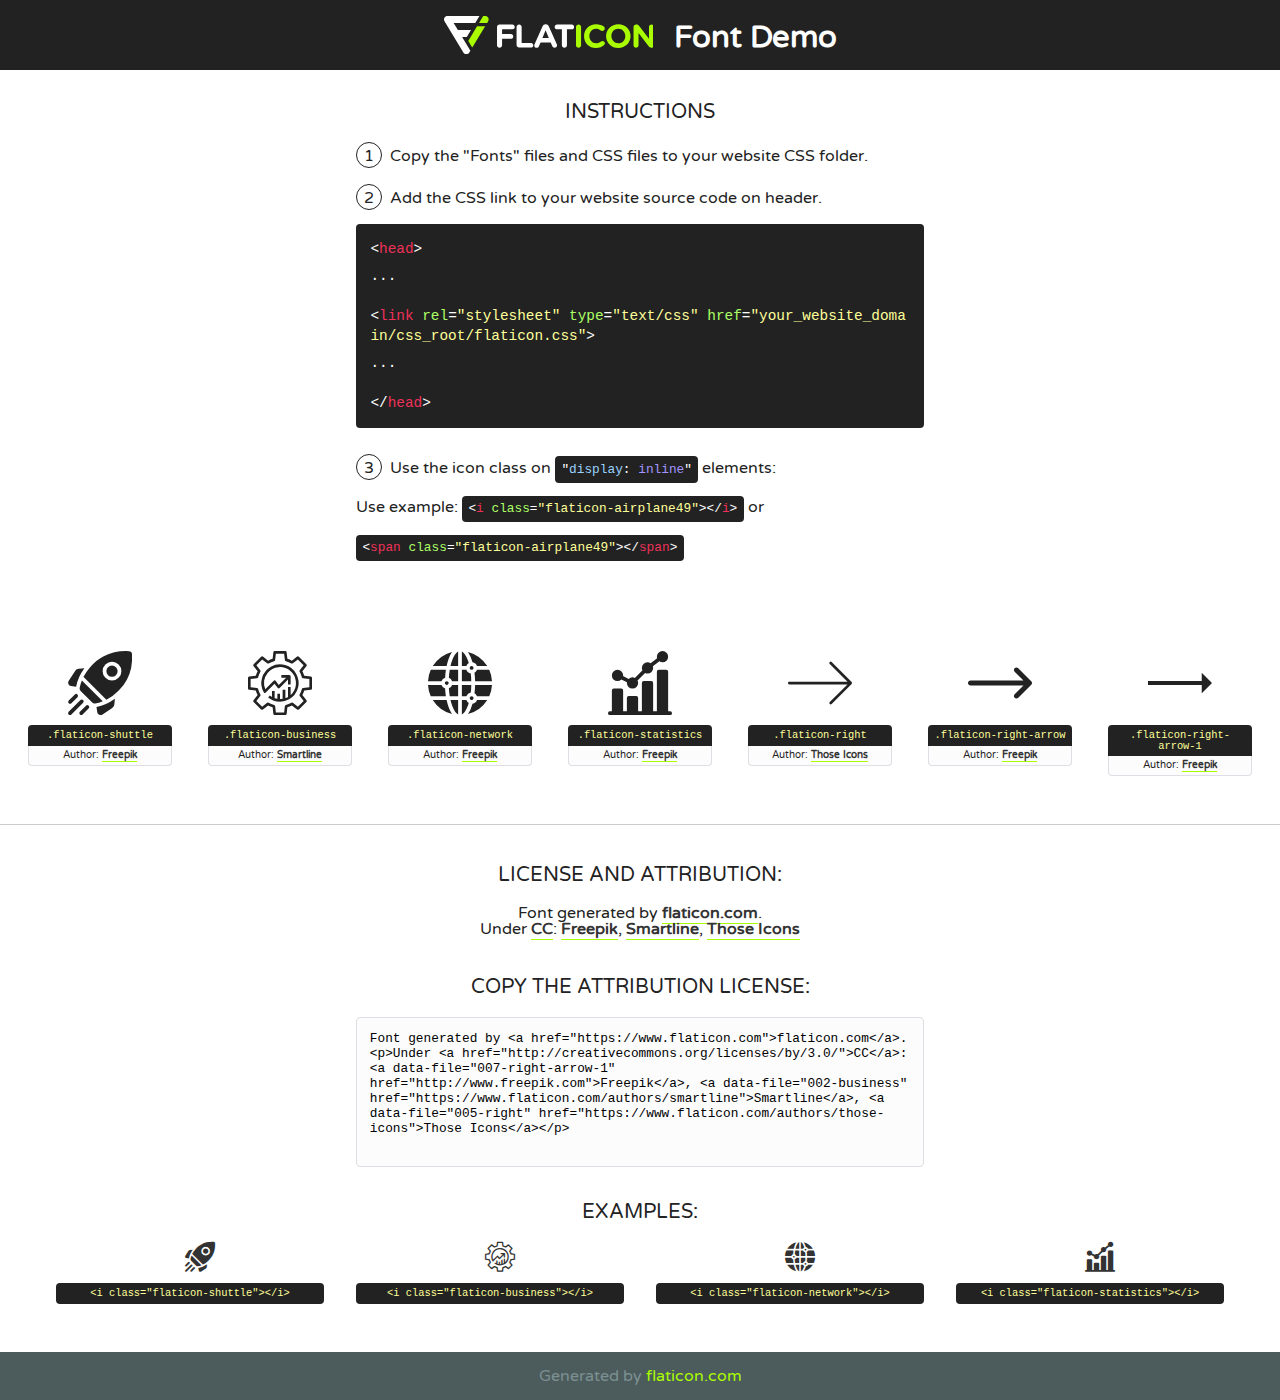
<file: assets/font/flaticon.html>
<!DOCTYPE html>
<!--
  Flaticon icon font: Flaticon
  Creation date: 03/01/2021 05:56
-->
<html>
<!DOCTYPE html>
<html>

<head>
    <title>Flaticon WebFont</title>
    <link href="http://fonts.googleapis.com/css?family=Varela+Round" rel="stylesheet" type="text/css" />
    <link rel="stylesheet" type="text/css" href="flaticon.css">
    <meta charset="UTF-8">
    <style>
    html, body, div, span, applet, object, iframe,
    h1, h2, h3, h4, h5, h6, p, blockquote, pre,
    a, abbr, acronym, address, big, cite, code,
    del, dfn, em, img, ins, kbd, q, s, samp,
    small, strike, strong, sub, sup, tt, var,
    b, u, i, center,
    dl, dt, dd, ol, ul, li,
    fieldset, form, label, legend,
    table, caption, tbody, tfoot, thead, tr, th, td,
    article, aside, canvas, details, embed, 
    figure, figcaption, footer, header, hgroup, 
    menu, nav, output, ruby, section, summary,
    time, mark, audio, video {
        margin: 0;
        padding: 0;
        border: 0;
        font-size: 100%;
        font: inherit;
        vertical-align: baseline;
    }
    /* HTML5 display-role reset for older browsers */
    article, aside, details, figcaption, figure, 
    footer, header, hgroup, menu, nav, section {
        display: block;
    }
    body {
        line-height: 1;
    }
    ol, ul {
        list-style: none;
    }
    blockquote, q {
        quotes: none;
    }
    blockquote:before, blockquote:after,
    q:before, q:after {
        content: '';
        content: none;
    }
    table {
        border-collapse: collapse;
        border-spacing: 0;
    }
    body {
        font-family: 'Varela Round', Helvetica, Arial, sans-serif;
        font-size: 16px;
        color: #222;
    }
    a {
        color: #333;
        border-bottom: 1px solid #a9fd00;
        font-weight: bold;
        text-decoration: none;
    }
    * {
        -moz-box-sizing: border-box;
        -webkit-box-sizing: border-box;
        box-sizing: border-box;
        margin: 0;
        padding: 0;
    }
    [class^="flaticon-"]:before, [class*=" flaticon-"]:before, [class^="flaticon-"]:after, [class*=" flaticon-"]:after {
        font-family: Flaticon;
        font-size: 30px;
        font-style: normal;
        margin-left: 20px;
        color: #333;
    }
    .wrapper {
        max-width: 600px;
        margin: auto;
        padding: 0 1em;
    }
    .title {
        font-size: 1.25em;
        text-align: center;
        margin-bottom: 1em;
        text-transform: uppercase;
    }
    header {
        text-align: center;
        background-color: #222;
        color: #fff;
        padding: 1em;
    }
    header .logo {
        width: 210px;
        height: 38px;
        display: inline-block;
        vertical-align: middle;
        margin-right: 1em;
        border: none;
    }
    header strong {
        font-size: 1.95em;
        font-weight: bold;
        vertical-align: middle;
        margin-top: 5px;
        display: inline-block;
    }
    .demo {
        margin: 2em auto;
        line-height: 1.25em;
    }
    .demo ul li {
        margin-bottom: 1em;
    }
    .demo ul li .num {
        color: #222;
        border-radius: 20px;
        display: inline-block;
        width: 26px;
        padding: 3px;
        height: 26px;
        text-align: center;
        margin-right: 0.5em;
        border: 1px solid #222;
    }
    .demo ul li code {
        background-color: #222;
        border-radius: 4px;
        padding: 0.25em 0.5em;
        display: inline-block;
        color: #fff;
        font-family: Consolas,Monaco,Lucida Console,Liberation Mono,DejaVu Sans Mono,Bitstream Vera Sans Mono,Courier New, monospace;
        font-weight: lighter;
        margin-top: 1em;
        font-size: 0.8em;
        word-break: break-all;
    }
    .demo ul li code.big {
        padding: 1em;
        font-size: 0.9em;
    }
    .demo ul li code .red {
        color: #EF3159;
    }
    .demo ul li code .green {
        color: #ACFF65;
    }
    .demo ul li code .yellow {
        color: #FFFF99;
    }
    .demo ul li code .blue {
        color: #99D3FF;
    }
    .demo ul li code .purple {
        color: #A295FF;
    }
    .demo ul li code .dots {
        margin-top: 0.5em;
        display: block;
    }
    #glyphs {
        border-bottom: 1px solid #ccc;
        padding: 2em 0;
        text-align: center;
    }
    .glyph {
        display: inline-block;
        width: 9em;
        margin: 1em;
        text-align: center;
        vertical-align: top;
        background: #FFF;
    }
    .glyph .glyph-icon {
        padding: 10px;
        display: block;
        font-family:"Flaticon";
        font-size: 64px;
        line-height: 1;
    }
    .glyph .glyph-icon:before {
        font-size: 64px;
        color: #222;
        margin-left: 0;
    }
    .class-name {
        font-size: 0.65em;
        background-color: #222;
        color: #fff;
        border-radius: 4px 4px 0 0;
        padding: 0.5em;
        color: #FFFF99;
        font-family: Consolas,Monaco,Lucida Console,Liberation Mono,DejaVu Sans Mono,Bitstream Vera Sans Mono,Courier New, monospace;
    }
    .author-name {
        font-size: 0.6em;
        background-color: #fcfcfd;
        border: 1px solid #DEDEE4;
        border-top: 0;
        border-radius: 0 0 4px 4px;
        padding: 0.5em;
    }
    .class-name:last-child {
        font-size: 10px;
        color:#888;
    }
    .class-name:last-child a {
        font-size: 10px;
        color:#555;
    }
    .class-name:last-child a:hover {
        color:#a9fd00;
    }
    .glyph > input {
        display: block;
        width: 100px;
        margin: 5px auto;
        text-align: center;
        font-size: 12px;
        cursor: text;
    }
    .glyph > input.icon-input {
        font-family:"Flaticon";
        font-size: 16px;
        margin-bottom: 10px;
    }
    .attribution .title {
        margin-top: 2em;
    }
    .attribution textarea {
        background-color: #fcfcfd;
        padding: 1em;
        border: none;
        box-shadow: none;
        border: 1px solid #DEDEE4;
        border-radius: 4px;
        resize: none;
        width: 100%;
        height: 150px;
        font-size: 0.8em;
        font-family: Consolas,Monaco,Lucida Console,Liberation Mono,DejaVu Sans Mono,Bitstream Vera Sans Mono,Courier New, monospace;
        -webkit-appearance: none;
    }
    .iconsuse {
        margin: 2em auto;
        text-align: center;
        max-width: 1200px;
    }
    .iconsuse:after {
        content: '';
        display: table;
        clear: both;
    }
    .iconsuse .image {
        float: left;
        width: 25%;
        padding: 0 1em;
    }
    .iconsuse .image p {
        margin-bottom: 1em;
    }
    .iconsuse .image span {
        display: block;
        font-size: 0.65em;
        background-color: #222;
        color: #fff;
        border-radius: 4px;
        padding: 0.5em;
        color: #FFFF99;
        margin-top: 1em;
        font-family: Consolas,Monaco,Lucida Console,Liberation Mono,DejaVu Sans Mono,Bitstream Vera Sans Mono,Courier New, monospace;
    }
    #footer {
        text-align: center;
        background-color: #4C5B5C;
        color: #7c9192;
        padding: 1em;
    }
    #footer a {
        border: none;
        color: #a9fd00;
        font-weight: normal;
    }
    @media (max-width: 960px) {
        .iconsuse .image {
            width: 50%;
        }
    }
    @media (max-width: 560px) {
        .iconsuse .image {
            width: 100%;
        }
    }
    </style>
</head>

<body class="characters-off">

    <header>
        <a href="https://www.flaticon.com" target="_blank" class="logo">
            <svg version="1.1" xmlns="http://www.w3.org/2000/svg" xmlns:xlink="http://www.w3.org/1999/xlink" xmlns:a="http://ns.adobe.com/AdobeSVGViewerExtensions/3.0/" viewBox="0 0 560.875 102.036" enable-background="new 0 0 560.875 102.036" xml:space="preserve">
                <defs>
                </defs>
                <g>
                    <g class="letters">
                        <path fill="#ffffff" d="M141.596,29.675c0-3.777,2.985-6.767,6.764-6.767h34.438c3.426,0,6.15,2.728,6.15,6.15
                        c0,3.43-2.724,6.149-6.15,6.149h-27.674v13.091h23.719c3.429,0,6.151,2.724,6.151,6.15c0,3.43-2.723,6.149-6.151,6.149h-23.719
                        v17.574c0,3.773-2.986,6.761-6.764,6.761c-3.779,0-6.764-2.989-6.764-6.761V29.675z"></path>
                        <path fill="#ffffff" d="M193.844,29.149c0-3.781,2.985-6.767,6.764-6.767c3.776,0,6.763,2.985,6.763,6.767v42.957h25.039
                        c3.426,0,6.149,2.726,6.149,6.153c0,3.425-2.723,6.15-6.149,6.15h-31.802c-3.779,0-6.764-2.986-6.764-6.768V29.149z"></path>
                        <path fill="#ffffff" d="M241.891,75.71l21.438-48.407c1.492-3.341,4.215-5.357,7.906-5.357h0.792
                        c3.686,0,6.323,2.017,7.815,5.357l21.439,48.407c0.436,0.967,0.701,1.845,0.701,2.723c0,3.602-2.809,6.501-6.414,6.501
                        c-3.161,0-5.269-1.845-6.499-4.655l-4.132-9.661h-27.059l-4.301,10.102c-1.144,2.631-3.426,4.214-6.237,4.214
                        c-3.517,0-6.24-2.81-6.24-6.325C241.1,77.64,241.451,76.677,241.891,75.71z M279.932,58.666l-8.521-20.297l-8.526,20.297H279.932
                        z"></path>
                        <path fill="#ffffff" d="M314.864,35.387H301.86c-3.429,0-6.239-2.813-6.239-6.238c0-3.429,2.811-6.24,6.239-6.24h39.533
                        c3.426,0,6.237,2.811,6.237,6.24c0,3.425-2.811,6.238-6.237,6.238h-13.001v42.785c0,3.773-2.99,6.761-6.764,6.761
                        c-3.779,0-6.764-2.989-6.764-6.761V35.387z"></path>
                        <path fill="#A9FD00" d="M352.615,29.149c0-3.781,2.985-6.767,6.767-6.767c3.774,0,6.761,2.985,6.761,6.767v49.024
                        c0,3.773-2.987,6.761-6.761,6.761c-3.781,0-6.767-2.989-6.767-6.761V29.149z"></path>
                        <path fill="#A9FD00" d="M374.132,53.836v-0.179c0-17.481,13.178-31.801,32.065-31.801c9.22,0,15.459,2.458,20.557,6.238
                        c1.402,1.054,2.637,2.985,2.637,5.357c0,3.692-2.985,6.59-6.681,6.59c-1.845,0-3.071-0.702-4.044-1.319
                        c-3.776-2.813-7.729-4.393-12.562-4.393c-10.364,0-17.831,8.611-17.831,19.154v0.173c0,10.542,7.291,19.329,17.831,19.329
                        c5.715,0,9.492-1.756,13.359-4.834c1.049-0.874,2.458-1.491,4.039-1.491c3.429,0,6.325,2.813,6.325,6.236
                        c0,2.106-1.056,3.78-2.282,4.834c-5.539,4.834-12.036,7.733-21.878,7.733C387.572,85.464,374.132,71.493,374.132,53.836z"></path>
                        <path fill="#A9FD00" d="M433.009,53.836v-0.179c0-17.481,13.79-31.801,32.766-31.801c18.981,0,32.592,14.143,32.592,31.628v0.173
                        c0,17.483-13.785,31.807-32.769,31.807C446.625,85.464,433.009,71.32,433.009,53.836z M484.224,53.836v-0.179
                        c0-10.539-7.725-19.326-18.626-19.326c-10.893,0-18.449,8.611-18.449,19.154v0.173c0,10.542,7.73,19.329,18.626,19.329
                        C476.676,72.986,484.224,64.378,484.224,53.836z"></path>
                        <path fill="#A9FD00" d="M506.233,29.321c0-3.774,2.99-6.763,6.767-6.763h1.401c3.252,0,5.183,1.583,7.029,3.953l26.093,34.265
                        V29.059c0-3.692,2.99-6.677,6.681-6.677c3.683,0,6.671,2.985,6.671,6.677v48.934c0,3.78-2.987,6.765-6.764,6.765h-0.436
                        c-3.257,0-5.188-1.581-7.034-3.953l-27.056-35.492v32.944c0,3.687-2.985,6.676-6.678,6.676c-3.683,0-6.673-2.989-6.673-6.676
                        V29.321z"></path>
                    </g>
                    <g class="insignia">
                        <path fill="#ffffff" d="M48.372,56.137h12.517l11.156-18.537H37.186L25.688,18.539h57.825L94.668,0H9.271
                        C5.925,0,2.842,1.801,1.198,4.716c-1.644,2.907-1.593,6.482,0.134,9.343l50.38,83.501c1.678,2.781,4.689,4.476,7.938,4.476
                        c3.246,0,6.257-1.695,7.935-4.476l2.898-4.804L48.372,56.137z"></path>
                        <g class="i">
                            <path fill="#A9FD00" d="M93.575,18.539h0.031v0.004l21.652,0.004l2.705-4.488c1.727-2.861,1.778-6.436,0.133-9.343
                            C116.454,1.801,113.371,0,110.026,0h-5.294L93.575,18.539z"></path>
                            <polygon fill="#A9FD00" points="88.291,27.356 64.725,66.486 75.519,84.404 109.942,27.356"></polygon>
                        </g>
                    </g>
                </g>
            </svg>
        </a>
        <strong>Font Demo</strong>
    </header>


    <section class="demo wrapper">

        <p class="title">Instructions</p>

        <ul>
            <li>
                <span class="num">1</span>Copy the "Fonts" files and CSS files to your website CSS folder.
            </li>
            <li>
                <span class="num">2</span>Add the CSS link to your website source code on header.
                <code class="big">
                    &lt;<span class="red">head</span>&gt;
                    <br/><span class="dots">...</span>
                    <br/>&lt;<span class="red">link</span> <span class="green">rel</span>=<span class="yellow">"stylesheet"</span> <span class="green">type</span>=<span class="yellow">"text/css"</span> <span class="green">href</span>=<span class="yellow">"your_website_domain/css_root/flaticon.css"</span>&gt;
                    <br/><span class="dots">...</span>
                    <br/>&lt;/<span class="red">head</span>&gt;
                </code>
            </li>

            <li>
                <p>
                    <span class="num">3</span>Use the icon class on <code>"<span class="blue">display</span>:<span class="purple"> inline</span>"</code> elements:
                    <br />
                    Use example: <code>&lt;<span class="red">i</span> <span class="green">class</span>=<span class="yellow">&quot;flaticon-airplane49&quot;</span>&gt;&lt;/<span class="red">i</span>&gt;</code> or <code>&lt;<span class="red">span</span> <span class="green">class</span>=<span class="yellow">&quot;flaticon-airplane49&quot;</span>&gt;&lt;/<span class="red">span</span>&gt;</code>
            </li>
        </ul>

    </section>




   <section id="glyphs">          
    
      
        <div class="glyph"><div class="glyph-icon flaticon-shuttle"></div>
            <div class="class-name">.flaticon-shuttle</div>
            <div class="author-name">Author: <a data-file="001-shuttle" href="http://www.freepik.com">Freepik</a> </div> 
        </div>        
        
        <div class="glyph"><div class="glyph-icon flaticon-business"></div>
            <div class="class-name">.flaticon-business</div>
            <div class="author-name">Author: <a data-file="002-business" href="https://www.flaticon.com/authors/smartline">Smartline</a> </div> 
        </div>        
        
        <div class="glyph"><div class="glyph-icon flaticon-network"></div>
            <div class="class-name">.flaticon-network</div>
            <div class="author-name">Author: <a data-file="003-network" href="http://www.freepik.com">Freepik</a> </div> 
        </div>        
        
        <div class="glyph"><div class="glyph-icon flaticon-statistics"></div>
            <div class="class-name">.flaticon-statistics</div>
            <div class="author-name">Author: <a data-file="004-statistics" href="http://www.freepik.com">Freepik</a> </div> 
        </div>        
        
        <div class="glyph"><div class="glyph-icon flaticon-right"></div>
            <div class="class-name">.flaticon-right</div>
            <div class="author-name">Author: <a data-file="005-right" href="https://www.flaticon.com/authors/those-icons">Those Icons</a> </div> 
        </div>        
        
        <div class="glyph"><div class="glyph-icon flaticon-right-arrow"></div>
            <div class="class-name">.flaticon-right-arrow</div>
            <div class="author-name">Author: <a data-file="006-right-arrow" href="http://www.freepik.com">Freepik</a> </div> 
        </div>        
        
        <div class="glyph"><div class="glyph-icon flaticon-right-arrow-1"></div>
            <div class="class-name">.flaticon-right-arrow-1</div>
            <div class="author-name">Author: <a data-file="007-right-arrow-1" href="http://www.freepik.com">Freepik</a> </div> 
        </div>        
        

    </section>



    <section class="attribution wrapper"   style="text-align:center;">

      <div class="title">License and attribution:</div><div class="attrDiv">Font generated by <a href="https://www.flaticon.com">flaticon.com</a>. <div><p>Under <a href="http://creativecommons.org/licenses/by/3.0/">CC</a>: <a data-file="007-right-arrow-1" href="http://www.freepik.com">Freepik</a>, <a data-file="002-business" href="https://www.flaticon.com/authors/smartline">Smartline</a>, <a data-file="005-right" href="https://www.flaticon.com/authors/those-icons">Those Icons</a></p>  </div>
      </div>
      <div class="title">Copy the Attribution License:</div>

    <textarea onclick="this.focus();this.select();">Font generated by &lt;a href=&quot;https://www.flaticon.com&quot;&gt;flaticon.com&lt;/a&gt;. <p>Under <a href="http://creativecommons.org/licenses/by/3.0/">CC</a>: <a data-file="007-right-arrow-1" href="http://www.freepik.com">Freepik</a>, <a data-file="002-business" href="https://www.flaticon.com/authors/smartline">Smartline</a>, <a data-file="005-right" href="https://www.flaticon.com/authors/those-icons">Those Icons</a></p>  
     </textarea>

    </section>

    <section class="iconsuse">

          <div class="title">Examples:</div>            
             
            <div class="image">
                <p>
                    <i class="glyph-icon flaticon-shuttle"></i> 
                    <span>&lt;i class=&quot;flaticon-shuttle&quot;&gt;&lt;/i&gt;</span>
                </p>
            </div>
            
            <div class="image">
                <p>
                    <i class="glyph-icon flaticon-business"></i> 
                    <span>&lt;i class=&quot;flaticon-business&quot;&gt;&lt;/i&gt;</span>
                </p>
            </div>
            
            <div class="image">
                <p>
                    <i class="glyph-icon flaticon-network"></i> 
                    <span>&lt;i class=&quot;flaticon-network&quot;&gt;&lt;/i&gt;</span>
                </p>
            </div>
            
            <div class="image">
                <p>
                    <i class="glyph-icon flaticon-statistics"></i> 
                    <span>&lt;i class=&quot;flaticon-statistics&quot;&gt;&lt;/i&gt;</span>
                </p>
            </div>
                       
        </div>
                            
    </section>

<div id="footer">
    <div>Generated by <a href="https://www.flaticon.com">flaticon.com</a>
    </div>
</div>



</body>
</html>
</file>
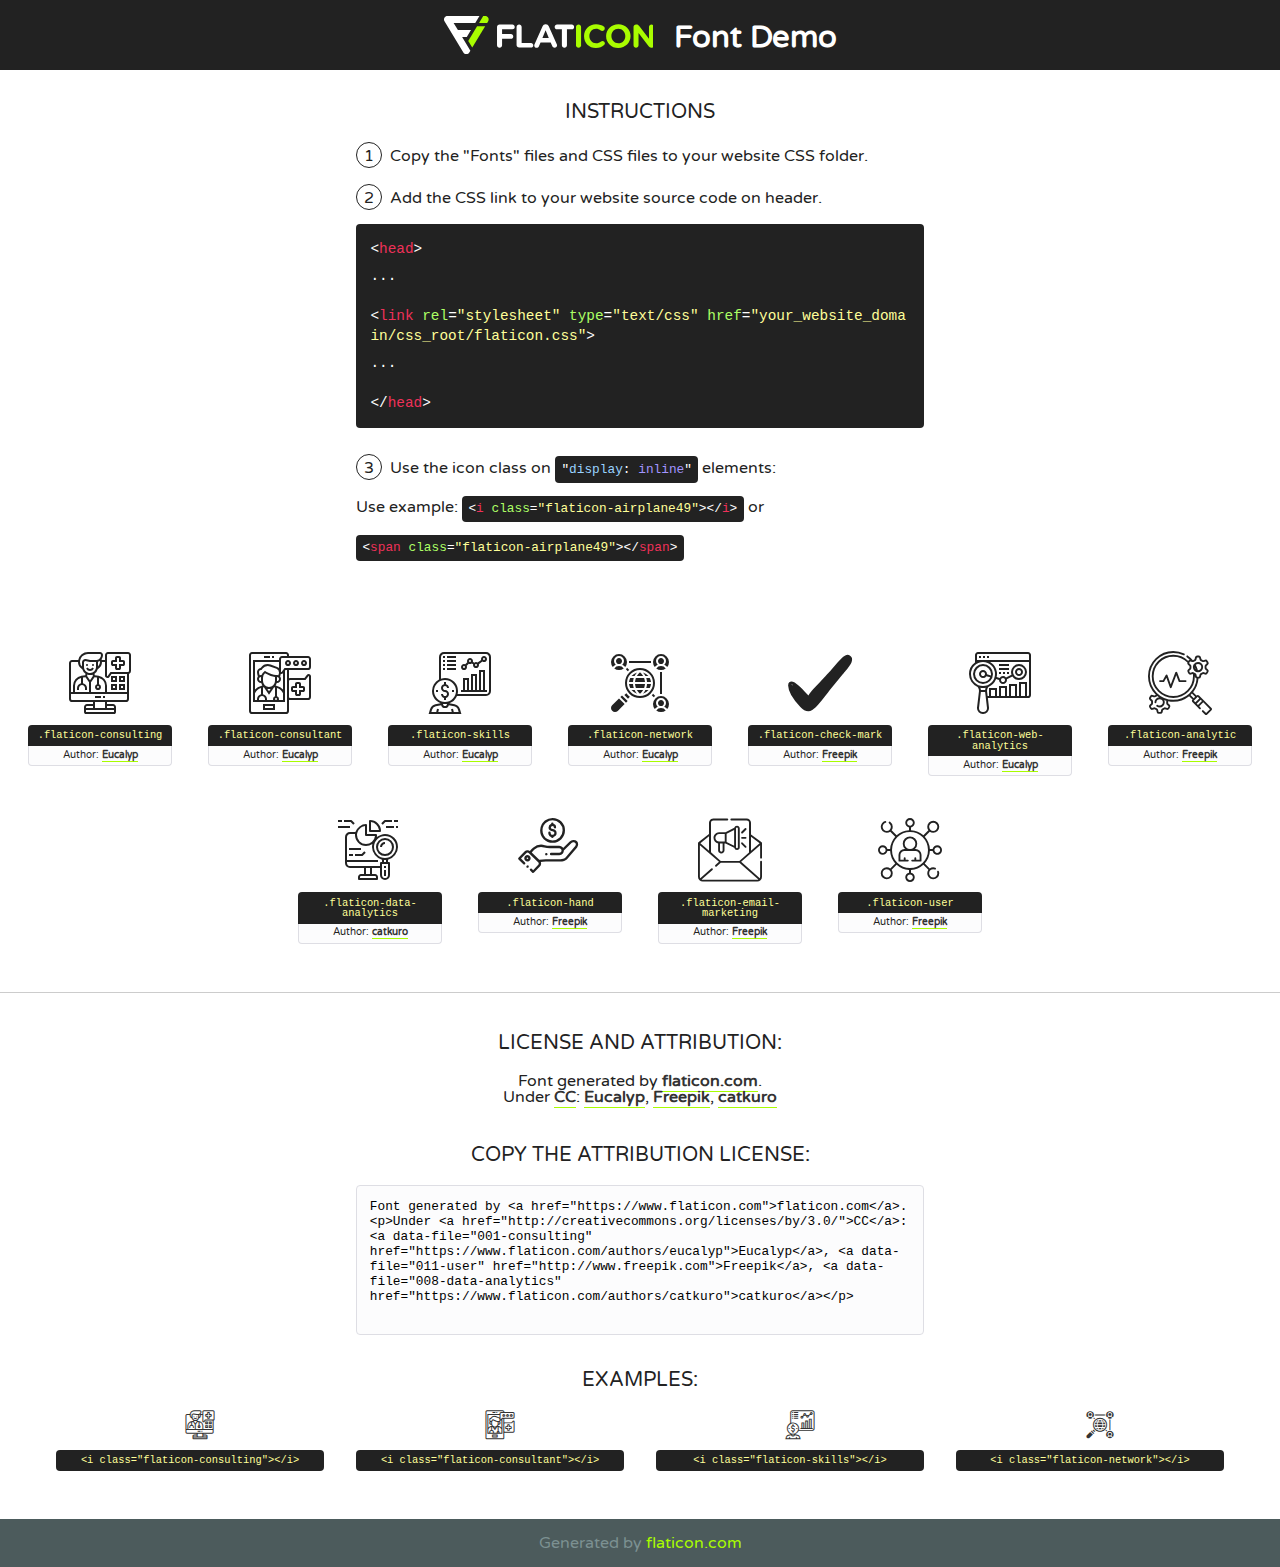
<file: assets/img/undraw/my-icons-collection (1)/font/flaticon.html>
<!DOCTYPE html>
<!--
  Flaticon icon font: Flaticon
  Creation date: 16/11/2020 11:47
-->
<html>
<!DOCTYPE html>
<html>

<head>
    <title>Flaticon WebFont</title>
    <link href="http://fonts.googleapis.com/css?family=Varela+Round" rel="stylesheet" type="text/css" />
    <link rel="stylesheet" type="text/css" href="flaticon.css">
    <meta charset="UTF-8">
    <style>
    html, body, div, span, applet, object, iframe,
    h1, h2, h3, h4, h5, h6, p, blockquote, pre,
    a, abbr, acronym, address, big, cite, code,
    del, dfn, em, img, ins, kbd, q, s, samp,
    small, strike, strong, sub, sup, tt, var,
    b, u, i, center,
    dl, dt, dd, ol, ul, li,
    fieldset, form, label, legend,
    table, caption, tbody, tfoot, thead, tr, th, td,
    article, aside, canvas, details, embed, 
    figure, figcaption, footer, header, hgroup, 
    menu, nav, output, ruby, section, summary,
    time, mark, audio, video {
        margin: 0;
        padding: 0;
        border: 0;
        font-size: 100%;
        font: inherit;
        vertical-align: baseline;
    }
    /* HTML5 display-role reset for older browsers */
    article, aside, details, figcaption, figure, 
    footer, header, hgroup, menu, nav, section {
        display: block;
    }
    body {
        line-height: 1;
    }
    ol, ul {
        list-style: none;
    }
    blockquote, q {
        quotes: none;
    }
    blockquote:before, blockquote:after,
    q:before, q:after {
        content: '';
        content: none;
    }
    table {
        border-collapse: collapse;
        border-spacing: 0;
    }
    body {
        font-family: 'Varela Round', Helvetica, Arial, sans-serif;
        font-size: 16px;
        color: #222;
    }
    a {
        color: #333;
        border-bottom: 1px solid #a9fd00;
        font-weight: bold;
        text-decoration: none;
    }
    * {
        -moz-box-sizing: border-box;
        -webkit-box-sizing: border-box;
        box-sizing: border-box;
        margin: 0;
        padding: 0;
    }
    [class^="flaticon-"]:before, [class*=" flaticon-"]:before, [class^="flaticon-"]:after, [class*=" flaticon-"]:after {
        font-family: Flaticon;
        font-size: 30px;
        font-style: normal;
        margin-left: 20px;
        color: #333;
    }
    .wrapper {
        max-width: 600px;
        margin: auto;
        padding: 0 1em;
    }
    .title {
        font-size: 1.25em;
        text-align: center;
        margin-bottom: 1em;
        text-transform: uppercase;
    }
    header {
        text-align: center;
        background-color: #222;
        color: #fff;
        padding: 1em;
    }
    header .logo {
        width: 210px;
        height: 38px;
        display: inline-block;
        vertical-align: middle;
        margin-right: 1em;
        border: none;
    }
    header strong {
        font-size: 1.95em;
        font-weight: bold;
        vertical-align: middle;
        margin-top: 5px;
        display: inline-block;
    }
    .demo {
        margin: 2em auto;
        line-height: 1.25em;
    }
    .demo ul li {
        margin-bottom: 1em;
    }
    .demo ul li .num {
        color: #222;
        border-radius: 20px;
        display: inline-block;
        width: 26px;
        padding: 3px;
        height: 26px;
        text-align: center;
        margin-right: 0.5em;
        border: 1px solid #222;
    }
    .demo ul li code {
        background-color: #222;
        border-radius: 4px;
        padding: 0.25em 0.5em;
        display: inline-block;
        color: #fff;
        font-family: Consolas,Monaco,Lucida Console,Liberation Mono,DejaVu Sans Mono,Bitstream Vera Sans Mono,Courier New, monospace;
        font-weight: lighter;
        margin-top: 1em;
        font-size: 0.8em;
        word-break: break-all;
    }
    .demo ul li code.big {
        padding: 1em;
        font-size: 0.9em;
    }
    .demo ul li code .red {
        color: #EF3159;
    }
    .demo ul li code .green {
        color: #ACFF65;
    }
    .demo ul li code .yellow {
        color: #FFFF99;
    }
    .demo ul li code .blue {
        color: #99D3FF;
    }
    .demo ul li code .purple {
        color: #A295FF;
    }
    .demo ul li code .dots {
        margin-top: 0.5em;
        display: block;
    }
    #glyphs {
        border-bottom: 1px solid #ccc;
        padding: 2em 0;
        text-align: center;
    }
    .glyph {
        display: inline-block;
        width: 9em;
        margin: 1em;
        text-align: center;
        vertical-align: top;
        background: #FFF;
    }
    .glyph .glyph-icon {
        padding: 10px;
        display: block;
        font-family:"Flaticon";
        font-size: 64px;
        line-height: 1;
    }
    .glyph .glyph-icon:before {
        font-size: 64px;
        color: #222;
        margin-left: 0;
    }
    .class-name {
        font-size: 0.65em;
        background-color: #222;
        color: #fff;
        border-radius: 4px 4px 0 0;
        padding: 0.5em;
        color: #FFFF99;
        font-family: Consolas,Monaco,Lucida Console,Liberation Mono,DejaVu Sans Mono,Bitstream Vera Sans Mono,Courier New, monospace;
    }
    .author-name {
        font-size: 0.6em;
        background-color: #fcfcfd;
        border: 1px solid #DEDEE4;
        border-top: 0;
        border-radius: 0 0 4px 4px;
        padding: 0.5em;
    }
    .class-name:last-child {
        font-size: 10px;
        color:#888;
    }
    .class-name:last-child a {
        font-size: 10px;
        color:#555;
    }
    .class-name:last-child a:hover {
        color:#a9fd00;
    }
    .glyph > input {
        display: block;
        width: 100px;
        margin: 5px auto;
        text-align: center;
        font-size: 12px;
        cursor: text;
    }
    .glyph > input.icon-input {
        font-family:"Flaticon";
        font-size: 16px;
        margin-bottom: 10px;
    }
    .attribution .title {
        margin-top: 2em;
    }
    .attribution textarea {
        background-color: #fcfcfd;
        padding: 1em;
        border: none;
        box-shadow: none;
        border: 1px solid #DEDEE4;
        border-radius: 4px;
        resize: none;
        width: 100%;
        height: 150px;
        font-size: 0.8em;
        font-family: Consolas,Monaco,Lucida Console,Liberation Mono,DejaVu Sans Mono,Bitstream Vera Sans Mono,Courier New, monospace;
        -webkit-appearance: none;
    }
    .iconsuse {
        margin: 2em auto;
        text-align: center;
        max-width: 1200px;
    }
    .iconsuse:after {
        content: '';
        display: table;
        clear: both;
    }
    .iconsuse .image {
        float: left;
        width: 25%;
        padding: 0 1em;
    }
    .iconsuse .image p {
        margin-bottom: 1em;
    }
    .iconsuse .image span {
        display: block;
        font-size: 0.65em;
        background-color: #222;
        color: #fff;
        border-radius: 4px;
        padding: 0.5em;
        color: #FFFF99;
        margin-top: 1em;
        font-family: Consolas,Monaco,Lucida Console,Liberation Mono,DejaVu Sans Mono,Bitstream Vera Sans Mono,Courier New, monospace;
    }
    #footer {
        text-align: center;
        background-color: #4C5B5C;
        color: #7c9192;
        padding: 1em;
    }
    #footer a {
        border: none;
        color: #a9fd00;
        font-weight: normal;
    }
    @media (max-width: 960px) {
        .iconsuse .image {
            width: 50%;
        }
    }
    @media (max-width: 560px) {
        .iconsuse .image {
            width: 100%;
        }
    }
    </style>
</head>

<body class="characters-off">

    <header>
        <a href="https://www.flaticon.com" target="_blank" class="logo">
            <svg version="1.1" xmlns="http://www.w3.org/2000/svg" xmlns:xlink="http://www.w3.org/1999/xlink" xmlns:a="http://ns.adobe.com/AdobeSVGViewerExtensions/3.0/" viewBox="0 0 560.875 102.036" enable-background="new 0 0 560.875 102.036" xml:space="preserve">
                <defs>
                </defs>
                <g>
                    <g class="letters">
                        <path fill="#ffffff" d="M141.596,29.675c0-3.777,2.985-6.767,6.764-6.767h34.438c3.426,0,6.15,2.728,6.15,6.15
                        c0,3.43-2.724,6.149-6.15,6.149h-27.674v13.091h23.719c3.429,0,6.151,2.724,6.151,6.15c0,3.43-2.723,6.149-6.151,6.149h-23.719
                        v17.574c0,3.773-2.986,6.761-6.764,6.761c-3.779,0-6.764-2.989-6.764-6.761V29.675z"></path>
                        <path fill="#ffffff" d="M193.844,29.149c0-3.781,2.985-6.767,6.764-6.767c3.776,0,6.763,2.985,6.763,6.767v42.957h25.039
                        c3.426,0,6.149,2.726,6.149,6.153c0,3.425-2.723,6.15-6.149,6.15h-31.802c-3.779,0-6.764-2.986-6.764-6.768V29.149z"></path>
                        <path fill="#ffffff" d="M241.891,75.71l21.438-48.407c1.492-3.341,4.215-5.357,7.906-5.357h0.792
                        c3.686,0,6.323,2.017,7.815,5.357l21.439,48.407c0.436,0.967,0.701,1.845,0.701,2.723c0,3.602-2.809,6.501-6.414,6.501
                        c-3.161,0-5.269-1.845-6.499-4.655l-4.132-9.661h-27.059l-4.301,10.102c-1.144,2.631-3.426,4.214-6.237,4.214
                        c-3.517,0-6.24-2.81-6.24-6.325C241.1,77.64,241.451,76.677,241.891,75.71z M279.932,58.666l-8.521-20.297l-8.526,20.297H279.932
                        z"></path>
                        <path fill="#ffffff" d="M314.864,35.387H301.86c-3.429,0-6.239-2.813-6.239-6.238c0-3.429,2.811-6.24,6.239-6.24h39.533
                        c3.426,0,6.237,2.811,6.237,6.24c0,3.425-2.811,6.238-6.237,6.238h-13.001v42.785c0,3.773-2.99,6.761-6.764,6.761
                        c-3.779,0-6.764-2.989-6.764-6.761V35.387z"></path>
                        <path fill="#A9FD00" d="M352.615,29.149c0-3.781,2.985-6.767,6.767-6.767c3.774,0,6.761,2.985,6.761,6.767v49.024
                        c0,3.773-2.987,6.761-6.761,6.761c-3.781,0-6.767-2.989-6.767-6.761V29.149z"></path>
                        <path fill="#A9FD00" d="M374.132,53.836v-0.179c0-17.481,13.178-31.801,32.065-31.801c9.22,0,15.459,2.458,20.557,6.238
                        c1.402,1.054,2.637,2.985,2.637,5.357c0,3.692-2.985,6.59-6.681,6.59c-1.845,0-3.071-0.702-4.044-1.319
                        c-3.776-2.813-7.729-4.393-12.562-4.393c-10.364,0-17.831,8.611-17.831,19.154v0.173c0,10.542,7.291,19.329,17.831,19.329
                        c5.715,0,9.492-1.756,13.359-4.834c1.049-0.874,2.458-1.491,4.039-1.491c3.429,0,6.325,2.813,6.325,6.236
                        c0,2.106-1.056,3.78-2.282,4.834c-5.539,4.834-12.036,7.733-21.878,7.733C387.572,85.464,374.132,71.493,374.132,53.836z"></path>
                        <path fill="#A9FD00" d="M433.009,53.836v-0.179c0-17.481,13.79-31.801,32.766-31.801c18.981,0,32.592,14.143,32.592,31.628v0.173
                        c0,17.483-13.785,31.807-32.769,31.807C446.625,85.464,433.009,71.32,433.009,53.836z M484.224,53.836v-0.179
                        c0-10.539-7.725-19.326-18.626-19.326c-10.893,0-18.449,8.611-18.449,19.154v0.173c0,10.542,7.73,19.329,18.626,19.329
                        C476.676,72.986,484.224,64.378,484.224,53.836z"></path>
                        <path fill="#A9FD00" d="M506.233,29.321c0-3.774,2.99-6.763,6.767-6.763h1.401c3.252,0,5.183,1.583,7.029,3.953l26.093,34.265
                        V29.059c0-3.692,2.99-6.677,6.681-6.677c3.683,0,6.671,2.985,6.671,6.677v48.934c0,3.78-2.987,6.765-6.764,6.765h-0.436
                        c-3.257,0-5.188-1.581-7.034-3.953l-27.056-35.492v32.944c0,3.687-2.985,6.676-6.678,6.676c-3.683,0-6.673-2.989-6.673-6.676
                        V29.321z"></path>
                    </g>
                    <g class="insignia">
                        <path fill="#ffffff" d="M48.372,56.137h12.517l11.156-18.537H37.186L25.688,18.539h57.825L94.668,0H9.271
                        C5.925,0,2.842,1.801,1.198,4.716c-1.644,2.907-1.593,6.482,0.134,9.343l50.38,83.501c1.678,2.781,4.689,4.476,7.938,4.476
                        c3.246,0,6.257-1.695,7.935-4.476l2.898-4.804L48.372,56.137z"></path>
                        <g class="i">
                            <path fill="#A9FD00" d="M93.575,18.539h0.031v0.004l21.652,0.004l2.705-4.488c1.727-2.861,1.778-6.436,0.133-9.343
                            C116.454,1.801,113.371,0,110.026,0h-5.294L93.575,18.539z"></path>
                            <polygon fill="#A9FD00" points="88.291,27.356 64.725,66.486 75.519,84.404 109.942,27.356"></polygon>
                        </g>
                    </g>
                </g>
            </svg>
        </a>
        <strong>Font Demo</strong>
    </header>


    <section class="demo wrapper">

        <p class="title">Instructions</p>

        <ul>
            <li>
                <span class="num">1</span>Copy the "Fonts" files and CSS files to your website CSS folder.
            </li>
            <li>
                <span class="num">2</span>Add the CSS link to your website source code on header.
                <code class="big">
                    &lt;<span class="red">head</span>&gt;
                    <br/><span class="dots">...</span>
                    <br/>&lt;<span class="red">link</span> <span class="green">rel</span>=<span class="yellow">"stylesheet"</span> <span class="green">type</span>=<span class="yellow">"text/css"</span> <span class="green">href</span>=<span class="yellow">"your_website_domain/css_root/flaticon.css"</span>&gt;
                    <br/><span class="dots">...</span>
                    <br/>&lt;/<span class="red">head</span>&gt;
                </code>
            </li>

            <li>
                <p>
                    <span class="num">3</span>Use the icon class on <code>"<span class="blue">display</span>:<span class="purple"> inline</span>"</code> elements:
                    <br />
                    Use example: <code>&lt;<span class="red">i</span> <span class="green">class</span>=<span class="yellow">&quot;flaticon-airplane49&quot;</span>&gt;&lt;/<span class="red">i</span>&gt;</code> or <code>&lt;<span class="red">span</span> <span class="green">class</span>=<span class="yellow">&quot;flaticon-airplane49&quot;</span>&gt;&lt;/<span class="red">span</span>&gt;</code>
            </li>
        </ul>

    </section>




   <section id="glyphs">          
    
      
        <div class="glyph"><div class="glyph-icon flaticon-consulting"></div>
            <div class="class-name">.flaticon-consulting</div>
            <div class="author-name">Author: <a data-file="001-consulting" href="https://www.flaticon.com/authors/eucalyp">Eucalyp</a> </div> 
        </div>        
        
        <div class="glyph"><div class="glyph-icon flaticon-consultant"></div>
            <div class="class-name">.flaticon-consultant</div>
            <div class="author-name">Author: <a data-file="002-consultant" href="https://www.flaticon.com/authors/eucalyp">Eucalyp</a> </div> 
        </div>        
        
        <div class="glyph"><div class="glyph-icon flaticon-skills"></div>
            <div class="class-name">.flaticon-skills</div>
            <div class="author-name">Author: <a data-file="003-skills" href="https://www.flaticon.com/authors/eucalyp">Eucalyp</a> </div> 
        </div>        
        
        <div class="glyph"><div class="glyph-icon flaticon-network"></div>
            <div class="class-name">.flaticon-network</div>
            <div class="author-name">Author: <a data-file="004-network" href="https://www.flaticon.com/authors/eucalyp">Eucalyp</a> </div> 
        </div>        
        
        <div class="glyph"><div class="glyph-icon flaticon-check-mark"></div>
            <div class="class-name">.flaticon-check-mark</div>
            <div class="author-name">Author: <a data-file="005-check-mark" href="http://www.freepik.com">Freepik</a> </div> 
        </div>        
        
        <div class="glyph"><div class="glyph-icon flaticon-web-analytics"></div>
            <div class="class-name">.flaticon-web-analytics</div>
            <div class="author-name">Author: <a data-file="006-web-analytics" href="https://www.flaticon.com/authors/eucalyp">Eucalyp</a> </div> 
        </div>        
        
        <div class="glyph"><div class="glyph-icon flaticon-analytic"></div>
            <div class="class-name">.flaticon-analytic</div>
            <div class="author-name">Author: <a data-file="007-analytic" href="http://www.freepik.com">Freepik</a> </div> 
        </div>        
        
        <div class="glyph"><div class="glyph-icon flaticon-data-analytics"></div>
            <div class="class-name">.flaticon-data-analytics</div>
            <div class="author-name">Author: <a data-file="008-data-analytics" href="https://www.flaticon.com/authors/catkuro">catkuro</a> </div> 
        </div>        
        
        <div class="glyph"><div class="glyph-icon flaticon-hand"></div>
            <div class="class-name">.flaticon-hand</div>
            <div class="author-name">Author: <a data-file="009-hand" href="http://www.freepik.com">Freepik</a> </div> 
        </div>        
        
        <div class="glyph"><div class="glyph-icon flaticon-email-marketing"></div>
            <div class="class-name">.flaticon-email-marketing</div>
            <div class="author-name">Author: <a data-file="010-email-marketing" href="http://www.freepik.com">Freepik</a> </div> 
        </div>        
        
        <div class="glyph"><div class="glyph-icon flaticon-user"></div>
            <div class="class-name">.flaticon-user</div>
            <div class="author-name">Author: <a data-file="011-user" href="http://www.freepik.com">Freepik</a> </div> 
        </div>        
        

    </section>



    <section class="attribution wrapper"   style="text-align:center;">

      <div class="title">License and attribution:</div><div class="attrDiv">Font generated by <a href="https://www.flaticon.com">flaticon.com</a>. <div><p>Under <a href="http://creativecommons.org/licenses/by/3.0/">CC</a>: <a data-file="001-consulting" href="https://www.flaticon.com/authors/eucalyp">Eucalyp</a>, <a data-file="011-user" href="http://www.freepik.com">Freepik</a>, <a data-file="008-data-analytics" href="https://www.flaticon.com/authors/catkuro">catkuro</a></p>  </div>
      </div>
      <div class="title">Copy the Attribution License:</div>

    <textarea onclick="this.focus();this.select();">Font generated by &lt;a href=&quot;https://www.flaticon.com&quot;&gt;flaticon.com&lt;/a&gt;. <p>Under <a href="http://creativecommons.org/licenses/by/3.0/">CC</a>: <a data-file="001-consulting" href="https://www.flaticon.com/authors/eucalyp">Eucalyp</a>, <a data-file="011-user" href="http://www.freepik.com">Freepik</a>, <a data-file="008-data-analytics" href="https://www.flaticon.com/authors/catkuro">catkuro</a></p>  
     </textarea>

    </section>

    <section class="iconsuse">

          <div class="title">Examples:</div>            
             
            <div class="image">
                <p>
                    <i class="glyph-icon flaticon-consulting"></i> 
                    <span>&lt;i class=&quot;flaticon-consulting&quot;&gt;&lt;/i&gt;</span>
                </p>
            </div>
            
            <div class="image">
                <p>
                    <i class="glyph-icon flaticon-consultant"></i> 
                    <span>&lt;i class=&quot;flaticon-consultant&quot;&gt;&lt;/i&gt;</span>
                </p>
            </div>
            
            <div class="image">
                <p>
                    <i class="glyph-icon flaticon-skills"></i> 
                    <span>&lt;i class=&quot;flaticon-skills&quot;&gt;&lt;/i&gt;</span>
                </p>
            </div>
            
            <div class="image">
                <p>
                    <i class="glyph-icon flaticon-network"></i> 
                    <span>&lt;i class=&quot;flaticon-network&quot;&gt;&lt;/i&gt;</span>
                </p>
            </div>
                       
        </div>
                            
    </section>

<div id="footer">
    <div>Generated by <a href="https://www.flaticon.com">flaticon.com</a>
    </div>
</div>



</body>
</html>
</file>
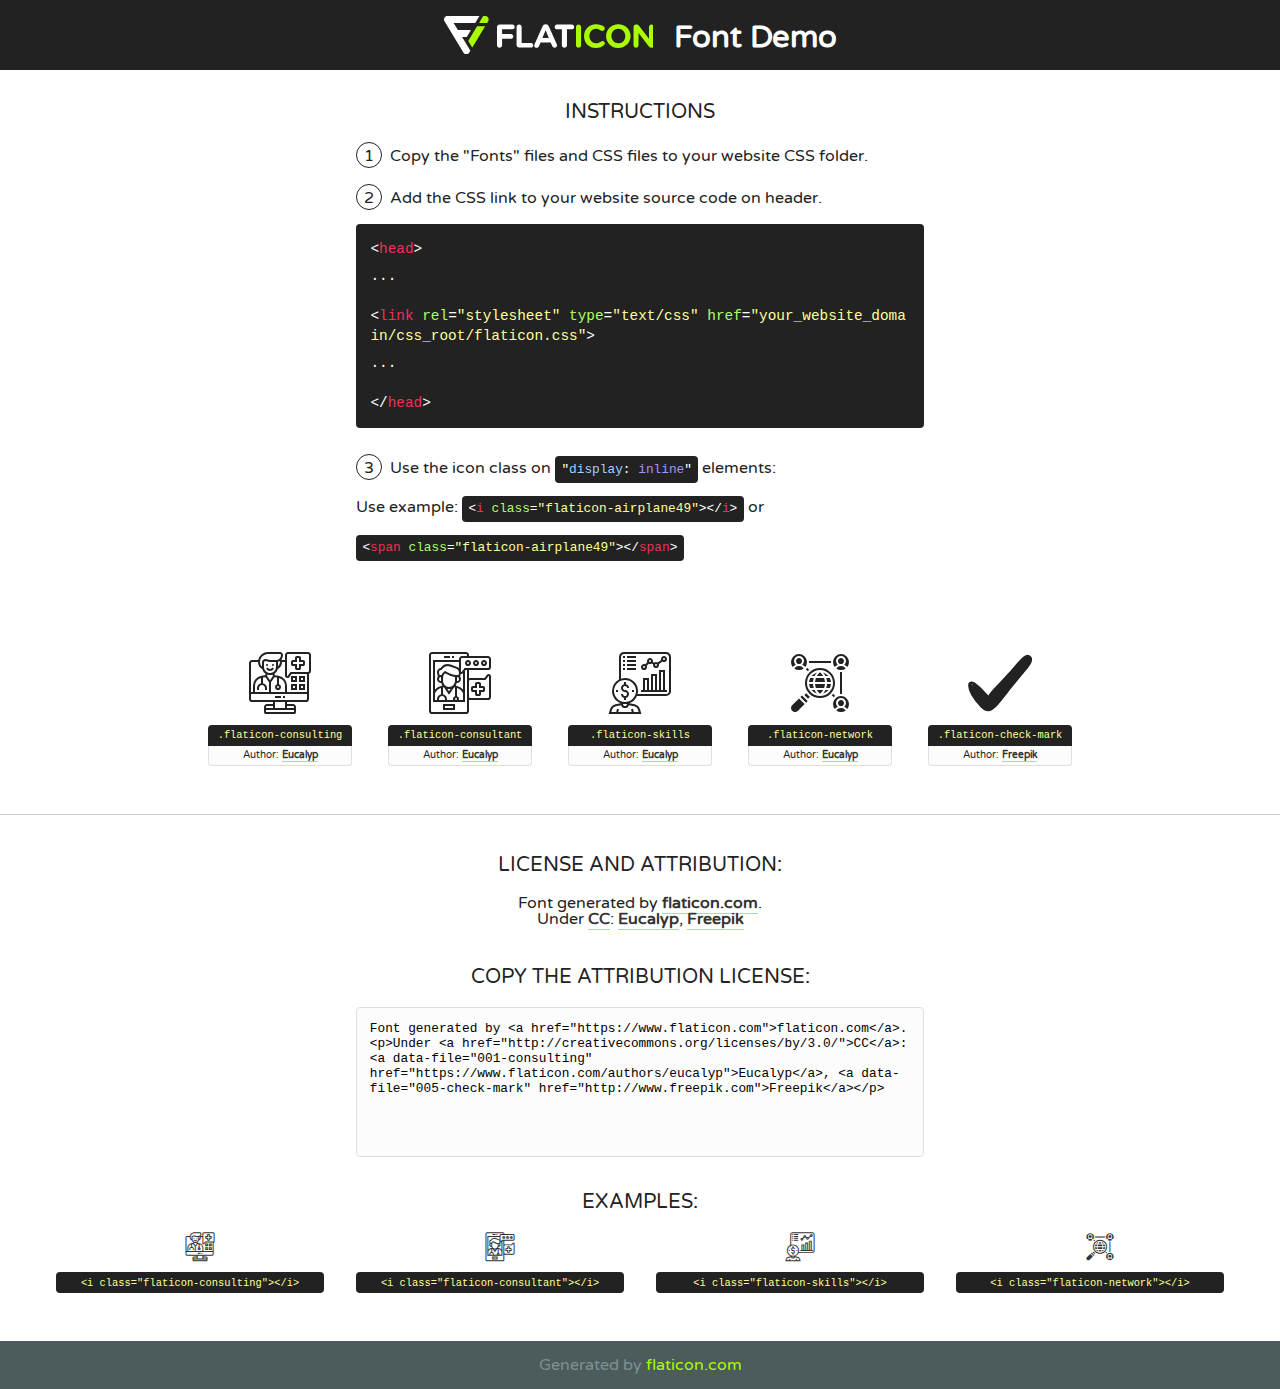
<file: assets/img/undraw/my-icons-collection/font/flaticon.html>
<!DOCTYPE html>
<!--
  Flaticon icon font: Flaticon
  Creation date: 16/11/2020 10:16
-->
<html>
<!DOCTYPE html>
<html>

<head>
    <title>Flaticon WebFont</title>
    <link href="http://fonts.googleapis.com/css?family=Varela+Round" rel="stylesheet" type="text/css" />
    <link rel="stylesheet" type="text/css" href="flaticon.css">
    <meta charset="UTF-8">
    <style>
    html, body, div, span, applet, object, iframe,
    h1, h2, h3, h4, h5, h6, p, blockquote, pre,
    a, abbr, acronym, address, big, cite, code,
    del, dfn, em, img, ins, kbd, q, s, samp,
    small, strike, strong, sub, sup, tt, var,
    b, u, i, center,
    dl, dt, dd, ol, ul, li,
    fieldset, form, label, legend,
    table, caption, tbody, tfoot, thead, tr, th, td,
    article, aside, canvas, details, embed, 
    figure, figcaption, footer, header, hgroup, 
    menu, nav, output, ruby, section, summary,
    time, mark, audio, video {
        margin: 0;
        padding: 0;
        border: 0;
        font-size: 100%;
        font: inherit;
        vertical-align: baseline;
    }
    /* HTML5 display-role reset for older browsers */
    article, aside, details, figcaption, figure, 
    footer, header, hgroup, menu, nav, section {
        display: block;
    }
    body {
        line-height: 1;
    }
    ol, ul {
        list-style: none;
    }
    blockquote, q {
        quotes: none;
    }
    blockquote:before, blockquote:after,
    q:before, q:after {
        content: '';
        content: none;
    }
    table {
        border-collapse: collapse;
        border-spacing: 0;
    }
    body {
        font-family: 'Varela Round', Helvetica, Arial, sans-serif;
        font-size: 16px;
        color: #222;
    }
    a {
        color: #333;
        border-bottom: 1px solid #a9fd00;
        font-weight: bold;
        text-decoration: none;
    }
    * {
        -moz-box-sizing: border-box;
        -webkit-box-sizing: border-box;
        box-sizing: border-box;
        margin: 0;
        padding: 0;
    }
    [class^="flaticon-"]:before, [class*=" flaticon-"]:before, [class^="flaticon-"]:after, [class*=" flaticon-"]:after {
        font-family: Flaticon;
        font-size: 30px;
        font-style: normal;
        margin-left: 20px;
        color: #333;
    }
    .wrapper {
        max-width: 600px;
        margin: auto;
        padding: 0 1em;
    }
    .title {
        font-size: 1.25em;
        text-align: center;
        margin-bottom: 1em;
        text-transform: uppercase;
    }
    header {
        text-align: center;
        background-color: #222;
        color: #fff;
        padding: 1em;
    }
    header .logo {
        width: 210px;
        height: 38px;
        display: inline-block;
        vertical-align: middle;
        margin-right: 1em;
        border: none;
    }
    header strong {
        font-size: 1.95em;
        font-weight: bold;
        vertical-align: middle;
        margin-top: 5px;
        display: inline-block;
    }
    .demo {
        margin: 2em auto;
        line-height: 1.25em;
    }
    .demo ul li {
        margin-bottom: 1em;
    }
    .demo ul li .num {
        color: #222;
        border-radius: 20px;
        display: inline-block;
        width: 26px;
        padding: 3px;
        height: 26px;
        text-align: center;
        margin-right: 0.5em;
        border: 1px solid #222;
    }
    .demo ul li code {
        background-color: #222;
        border-radius: 4px;
        padding: 0.25em 0.5em;
        display: inline-block;
        color: #fff;
        font-family: Consolas,Monaco,Lucida Console,Liberation Mono,DejaVu Sans Mono,Bitstream Vera Sans Mono,Courier New, monospace;
        font-weight: lighter;
        margin-top: 1em;
        font-size: 0.8em;
        word-break: break-all;
    }
    .demo ul li code.big {
        padding: 1em;
        font-size: 0.9em;
    }
    .demo ul li code .red {
        color: #EF3159;
    }
    .demo ul li code .green {
        color: #ACFF65;
    }
    .demo ul li code .yellow {
        color: #FFFF99;
    }
    .demo ul li code .blue {
        color: #99D3FF;
    }
    .demo ul li code .purple {
        color: #A295FF;
    }
    .demo ul li code .dots {
        margin-top: 0.5em;
        display: block;
    }
    #glyphs {
        border-bottom: 1px solid #ccc;
        padding: 2em 0;
        text-align: center;
    }
    .glyph {
        display: inline-block;
        width: 9em;
        margin: 1em;
        text-align: center;
        vertical-align: top;
        background: #FFF;
    }
    .glyph .glyph-icon {
        padding: 10px;
        display: block;
        font-family:"Flaticon";
        font-size: 64px;
        line-height: 1;
    }
    .glyph .glyph-icon:before {
        font-size: 64px;
        color: #222;
        margin-left: 0;
    }
    .class-name {
        font-size: 0.65em;
        background-color: #222;
        color: #fff;
        border-radius: 4px 4px 0 0;
        padding: 0.5em;
        color: #FFFF99;
        font-family: Consolas,Monaco,Lucida Console,Liberation Mono,DejaVu Sans Mono,Bitstream Vera Sans Mono,Courier New, monospace;
    }
    .author-name {
        font-size: 0.6em;
        background-color: #fcfcfd;
        border: 1px solid #DEDEE4;
        border-top: 0;
        border-radius: 0 0 4px 4px;
        padding: 0.5em;
    }
    .class-name:last-child {
        font-size: 10px;
        color:#888;
    }
    .class-name:last-child a {
        font-size: 10px;
        color:#555;
    }
    .class-name:last-child a:hover {
        color:#a9fd00;
    }
    .glyph > input {
        display: block;
        width: 100px;
        margin: 5px auto;
        text-align: center;
        font-size: 12px;
        cursor: text;
    }
    .glyph > input.icon-input {
        font-family:"Flaticon";
        font-size: 16px;
        margin-bottom: 10px;
    }
    .attribution .title {
        margin-top: 2em;
    }
    .attribution textarea {
        background-color: #fcfcfd;
        padding: 1em;
        border: none;
        box-shadow: none;
        border: 1px solid #DEDEE4;
        border-radius: 4px;
        resize: none;
        width: 100%;
        height: 150px;
        font-size: 0.8em;
        font-family: Consolas,Monaco,Lucida Console,Liberation Mono,DejaVu Sans Mono,Bitstream Vera Sans Mono,Courier New, monospace;
        -webkit-appearance: none;
    }
    .iconsuse {
        margin: 2em auto;
        text-align: center;
        max-width: 1200px;
    }
    .iconsuse:after {
        content: '';
        display: table;
        clear: both;
    }
    .iconsuse .image {
        float: left;
        width: 25%;
        padding: 0 1em;
    }
    .iconsuse .image p {
        margin-bottom: 1em;
    }
    .iconsuse .image span {
        display: block;
        font-size: 0.65em;
        background-color: #222;
        color: #fff;
        border-radius: 4px;
        padding: 0.5em;
        color: #FFFF99;
        margin-top: 1em;
        font-family: Consolas,Monaco,Lucida Console,Liberation Mono,DejaVu Sans Mono,Bitstream Vera Sans Mono,Courier New, monospace;
    }
    #footer {
        text-align: center;
        background-color: #4C5B5C;
        color: #7c9192;
        padding: 1em;
    }
    #footer a {
        border: none;
        color: #a9fd00;
        font-weight: normal;
    }
    @media (max-width: 960px) {
        .iconsuse .image {
            width: 50%;
        }
    }
    @media (max-width: 560px) {
        .iconsuse .image {
            width: 100%;
        }
    }
    </style>
</head>

<body class="characters-off">

    <header>
        <a href="https://www.flaticon.com" target="_blank" class="logo">
            <svg version="1.1" xmlns="http://www.w3.org/2000/svg" xmlns:xlink="http://www.w3.org/1999/xlink" xmlns:a="http://ns.adobe.com/AdobeSVGViewerExtensions/3.0/" viewBox="0 0 560.875 102.036" enable-background="new 0 0 560.875 102.036" xml:space="preserve">
                <defs>
                </defs>
                <g>
                    <g class="letters">
                        <path fill="#ffffff" d="M141.596,29.675c0-3.777,2.985-6.767,6.764-6.767h34.438c3.426,0,6.15,2.728,6.15,6.15
                        c0,3.43-2.724,6.149-6.15,6.149h-27.674v13.091h23.719c3.429,0,6.151,2.724,6.151,6.15c0,3.43-2.723,6.149-6.151,6.149h-23.719
                        v17.574c0,3.773-2.986,6.761-6.764,6.761c-3.779,0-6.764-2.989-6.764-6.761V29.675z"></path>
                        <path fill="#ffffff" d="M193.844,29.149c0-3.781,2.985-6.767,6.764-6.767c3.776,0,6.763,2.985,6.763,6.767v42.957h25.039
                        c3.426,0,6.149,2.726,6.149,6.153c0,3.425-2.723,6.15-6.149,6.15h-31.802c-3.779,0-6.764-2.986-6.764-6.768V29.149z"></path>
                        <path fill="#ffffff" d="M241.891,75.71l21.438-48.407c1.492-3.341,4.215-5.357,7.906-5.357h0.792
                        c3.686,0,6.323,2.017,7.815,5.357l21.439,48.407c0.436,0.967,0.701,1.845,0.701,2.723c0,3.602-2.809,6.501-6.414,6.501
                        c-3.161,0-5.269-1.845-6.499-4.655l-4.132-9.661h-27.059l-4.301,10.102c-1.144,2.631-3.426,4.214-6.237,4.214
                        c-3.517,0-6.24-2.81-6.24-6.325C241.1,77.64,241.451,76.677,241.891,75.71z M279.932,58.666l-8.521-20.297l-8.526,20.297H279.932
                        z"></path>
                        <path fill="#ffffff" d="M314.864,35.387H301.86c-3.429,0-6.239-2.813-6.239-6.238c0-3.429,2.811-6.24,6.239-6.24h39.533
                        c3.426,0,6.237,2.811,6.237,6.24c0,3.425-2.811,6.238-6.237,6.238h-13.001v42.785c0,3.773-2.99,6.761-6.764,6.761
                        c-3.779,0-6.764-2.989-6.764-6.761V35.387z"></path>
                        <path fill="#A9FD00" d="M352.615,29.149c0-3.781,2.985-6.767,6.767-6.767c3.774,0,6.761,2.985,6.761,6.767v49.024
                        c0,3.773-2.987,6.761-6.761,6.761c-3.781,0-6.767-2.989-6.767-6.761V29.149z"></path>
                        <path fill="#A9FD00" d="M374.132,53.836v-0.179c0-17.481,13.178-31.801,32.065-31.801c9.22,0,15.459,2.458,20.557,6.238
                        c1.402,1.054,2.637,2.985,2.637,5.357c0,3.692-2.985,6.59-6.681,6.59c-1.845,0-3.071-0.702-4.044-1.319
                        c-3.776-2.813-7.729-4.393-12.562-4.393c-10.364,0-17.831,8.611-17.831,19.154v0.173c0,10.542,7.291,19.329,17.831,19.329
                        c5.715,0,9.492-1.756,13.359-4.834c1.049-0.874,2.458-1.491,4.039-1.491c3.429,0,6.325,2.813,6.325,6.236
                        c0,2.106-1.056,3.78-2.282,4.834c-5.539,4.834-12.036,7.733-21.878,7.733C387.572,85.464,374.132,71.493,374.132,53.836z"></path>
                        <path fill="#A9FD00" d="M433.009,53.836v-0.179c0-17.481,13.79-31.801,32.766-31.801c18.981,0,32.592,14.143,32.592,31.628v0.173
                        c0,17.483-13.785,31.807-32.769,31.807C446.625,85.464,433.009,71.32,433.009,53.836z M484.224,53.836v-0.179
                        c0-10.539-7.725-19.326-18.626-19.326c-10.893,0-18.449,8.611-18.449,19.154v0.173c0,10.542,7.73,19.329,18.626,19.329
                        C476.676,72.986,484.224,64.378,484.224,53.836z"></path>
                        <path fill="#A9FD00" d="M506.233,29.321c0-3.774,2.99-6.763,6.767-6.763h1.401c3.252,0,5.183,1.583,7.029,3.953l26.093,34.265
                        V29.059c0-3.692,2.99-6.677,6.681-6.677c3.683,0,6.671,2.985,6.671,6.677v48.934c0,3.78-2.987,6.765-6.764,6.765h-0.436
                        c-3.257,0-5.188-1.581-7.034-3.953l-27.056-35.492v32.944c0,3.687-2.985,6.676-6.678,6.676c-3.683,0-6.673-2.989-6.673-6.676
                        V29.321z"></path>
                    </g>
                    <g class="insignia">
                        <path fill="#ffffff" d="M48.372,56.137h12.517l11.156-18.537H37.186L25.688,18.539h57.825L94.668,0H9.271
                        C5.925,0,2.842,1.801,1.198,4.716c-1.644,2.907-1.593,6.482,0.134,9.343l50.38,83.501c1.678,2.781,4.689,4.476,7.938,4.476
                        c3.246,0,6.257-1.695,7.935-4.476l2.898-4.804L48.372,56.137z"></path>
                        <g class="i">
                            <path fill="#A9FD00" d="M93.575,18.539h0.031v0.004l21.652,0.004l2.705-4.488c1.727-2.861,1.778-6.436,0.133-9.343
                            C116.454,1.801,113.371,0,110.026,0h-5.294L93.575,18.539z"></path>
                            <polygon fill="#A9FD00" points="88.291,27.356 64.725,66.486 75.519,84.404 109.942,27.356"></polygon>
                        </g>
                    </g>
                </g>
            </svg>
        </a>
        <strong>Font Demo</strong>
    </header>


    <section class="demo wrapper">

        <p class="title">Instructions</p>

        <ul>
            <li>
                <span class="num">1</span>Copy the "Fonts" files and CSS files to your website CSS folder.
            </li>
            <li>
                <span class="num">2</span>Add the CSS link to your website source code on header.
                <code class="big">
                    &lt;<span class="red">head</span>&gt;
                    <br/><span class="dots">...</span>
                    <br/>&lt;<span class="red">link</span> <span class="green">rel</span>=<span class="yellow">"stylesheet"</span> <span class="green">type</span>=<span class="yellow">"text/css"</span> <span class="green">href</span>=<span class="yellow">"your_website_domain/css_root/flaticon.css"</span>&gt;
                    <br/><span class="dots">...</span>
                    <br/>&lt;/<span class="red">head</span>&gt;
                </code>
            </li>

            <li>
                <p>
                    <span class="num">3</span>Use the icon class on <code>"<span class="blue">display</span>:<span class="purple"> inline</span>"</code> elements:
                    <br />
                    Use example: <code>&lt;<span class="red">i</span> <span class="green">class</span>=<span class="yellow">&quot;flaticon-airplane49&quot;</span>&gt;&lt;/<span class="red">i</span>&gt;</code> or <code>&lt;<span class="red">span</span> <span class="green">class</span>=<span class="yellow">&quot;flaticon-airplane49&quot;</span>&gt;&lt;/<span class="red">span</span>&gt;</code>
            </li>
        </ul>

    </section>




   <section id="glyphs">          
    
      
        <div class="glyph"><div class="glyph-icon flaticon-consulting"></div>
            <div class="class-name">.flaticon-consulting</div>
            <div class="author-name">Author: <a data-file="001-consulting" href="https://www.flaticon.com/authors/eucalyp">Eucalyp</a> </div> 
        </div>        
        
        <div class="glyph"><div class="glyph-icon flaticon-consultant"></div>
            <div class="class-name">.flaticon-consultant</div>
            <div class="author-name">Author: <a data-file="002-consultant" href="https://www.flaticon.com/authors/eucalyp">Eucalyp</a> </div> 
        </div>        
        
        <div class="glyph"><div class="glyph-icon flaticon-skills"></div>
            <div class="class-name">.flaticon-skills</div>
            <div class="author-name">Author: <a data-file="003-skills" href="https://www.flaticon.com/authors/eucalyp">Eucalyp</a> </div> 
        </div>        
        
        <div class="glyph"><div class="glyph-icon flaticon-network"></div>
            <div class="class-name">.flaticon-network</div>
            <div class="author-name">Author: <a data-file="004-network" href="https://www.flaticon.com/authors/eucalyp">Eucalyp</a> </div> 
        </div>        
        
        <div class="glyph"><div class="glyph-icon flaticon-check-mark"></div>
            <div class="class-name">.flaticon-check-mark</div>
            <div class="author-name">Author: <a data-file="005-check-mark" href="http://www.freepik.com">Freepik</a> </div> 
        </div>        
        

    </section>



    <section class="attribution wrapper"   style="text-align:center;">

      <div class="title">License and attribution:</div><div class="attrDiv">Font generated by <a href="https://www.flaticon.com">flaticon.com</a>. <div><p>Under <a href="http://creativecommons.org/licenses/by/3.0/">CC</a>: <a data-file="001-consulting" href="https://www.flaticon.com/authors/eucalyp">Eucalyp</a>, <a data-file="005-check-mark" href="http://www.freepik.com">Freepik</a></p>  </div>
      </div>
      <div class="title">Copy the Attribution License:</div>

    <textarea onclick="this.focus();this.select();">Font generated by &lt;a href=&quot;https://www.flaticon.com&quot;&gt;flaticon.com&lt;/a&gt;. <p>Under <a href="http://creativecommons.org/licenses/by/3.0/">CC</a>: <a data-file="001-consulting" href="https://www.flaticon.com/authors/eucalyp">Eucalyp</a>, <a data-file="005-check-mark" href="http://www.freepik.com">Freepik</a></p>  
     </textarea>

    </section>

    <section class="iconsuse">

          <div class="title">Examples:</div>            
             
            <div class="image">
                <p>
                    <i class="glyph-icon flaticon-consulting"></i> 
                    <span>&lt;i class=&quot;flaticon-consulting&quot;&gt;&lt;/i&gt;</span>
                </p>
            </div>
            
            <div class="image">
                <p>
                    <i class="glyph-icon flaticon-consultant"></i> 
                    <span>&lt;i class=&quot;flaticon-consultant&quot;&gt;&lt;/i&gt;</span>
                </p>
            </div>
            
            <div class="image">
                <p>
                    <i class="glyph-icon flaticon-skills"></i> 
                    <span>&lt;i class=&quot;flaticon-skills&quot;&gt;&lt;/i&gt;</span>
                </p>
            </div>
            
            <div class="image">
                <p>
                    <i class="glyph-icon flaticon-network"></i> 
                    <span>&lt;i class=&quot;flaticon-network&quot;&gt;&lt;/i&gt;</span>
                </p>
            </div>
                       
        </div>
                            
    </section>

<div id="footer">
    <div>Generated by <a href="https://www.flaticon.com">flaticon.com</a>
    </div>
</div>



</body>
</html>
</file>
<file: assets/font/flaticon.css>
/*
  	Flaticon icon font: Flaticon
  	Creation date: 03/01/2021 05:56
  	*/

@font-face {
  font-family: "Flaticon";
  src: url("./Flaticon.eot");
  src: url("./Flaticon.eot?#iefix") format("embedded-opentype"),
       url("./Flaticon.woff2") format("woff2"),
       url("./Flaticon.woff") format("woff"),
       url("./Flaticon.ttf") format("truetype"),
       url("./Flaticon.svg#Flaticon") format("svg");
  font-weight: normal;
  font-style: normal;
}

@media screen and (-webkit-min-device-pixel-ratio:0) {
  @font-face {
    font-family: "Flaticon";
    src: url("./Flaticon.svg#Flaticon") format("svg");
  }
}

[class^="flaticon-"]:before, [class*=" flaticon-"]:before,
[class^="flaticon-"]:after, [class*=" flaticon-"]:after {   
  font-family: Flaticon;
        font-size: 20px;
font-style: normal;
margin-left: 20px;
}

.flaticon-shuttle:before { content: "\f100"; }
.flaticon-business:before { content: "\f101"; }
.flaticon-network:before { content: "\f102"; }
.flaticon-statistics:before { content: "\f103"; }
.flaticon-right:before { content: "\f104"; }
.flaticon-right-arrow:before { content: "\f105"; }
.flaticon-right-arrow-1:before { content: "\f106"; }
</file>
<file: assets/img/undraw/my-icons-collection (1)/font/flaticon.css>
/*
  	Flaticon icon font: Flaticon
  	Creation date: 16/11/2020 11:47
  	*/

@font-face {
  font-family: "Flaticon";
  src: url("./Flaticon.eot");
  src: url("./Flaticon.eot?#iefix") format("embedded-opentype"),
       url("./Flaticon.woff2") format("woff2"),
       url("./Flaticon.woff") format("woff"),
       url("./Flaticon.ttf") format("truetype"),
       url("./Flaticon.svg#Flaticon") format("svg");
  font-weight: normal;
  font-style: normal;
}

@media screen and (-webkit-min-device-pixel-ratio:0) {
  @font-face {
    font-family: "Flaticon";
    src: url("./Flaticon.svg#Flaticon") format("svg");
  }
}

[class^="flaticon-"]:before, [class*=" flaticon-"]:before,
[class^="flaticon-"]:after, [class*=" flaticon-"]:after {   
  font-family: Flaticon;
        font-size: 20px;
font-style: normal;
margin-left: 20px;
}

.flaticon-consulting:before { content: "\f100"; }
.flaticon-consultant:before { content: "\f101"; }
.flaticon-skills:before { content: "\f102"; }
.flaticon-network:before { content: "\f103"; }
.flaticon-check-mark:before { content: "\f104"; }
.flaticon-web-analytics:before { content: "\f105"; }
.flaticon-analytic:before { content: "\f106"; }
.flaticon-data-analytics:before { content: "\f107"; }
.flaticon-hand:before { content: "\f108"; }
.flaticon-email-marketing:before { content: "\f109"; }
.flaticon-user:before { content: "\f10a"; }
</file>
<file: assets/img/undraw/my-icons-collection/font/flaticon.css>
/*
  	Flaticon icon font: Flaticon
  	Creation date: 16/11/2020 10:16
  	*/

@font-face {
  font-family: "Flaticon";
  src: url("./Flaticon.eot");
  src: url("./Flaticon.eot?#iefix") format("embedded-opentype"),
       url("./Flaticon.woff2") format("woff2"),
       url("./Flaticon.woff") format("woff"),
       url("./Flaticon.ttf") format("truetype"),
       url("./Flaticon.svg#Flaticon") format("svg");
  font-weight: normal;
  font-style: normal;
}

@media screen and (-webkit-min-device-pixel-ratio:0) {
  @font-face {
    font-family: "Flaticon";
    src: url("./Flaticon.svg#Flaticon") format("svg");
  }
}

[class^="flaticon-"]:before, [class*=" flaticon-"]:before,
[class^="flaticon-"]:after, [class*=" flaticon-"]:after {   
  font-family: Flaticon;
        font-size: 20px;
font-style: normal;
margin-left: 20px;
}

.flaticon-consulting:before { content: "\f100"; }
.flaticon-consultant:before { content: "\f101"; }
.flaticon-skills:before { content: "\f102"; }
.flaticon-network:before { content: "\f103"; }
.flaticon-check-mark:before { content: "\f104"; }
</file>
